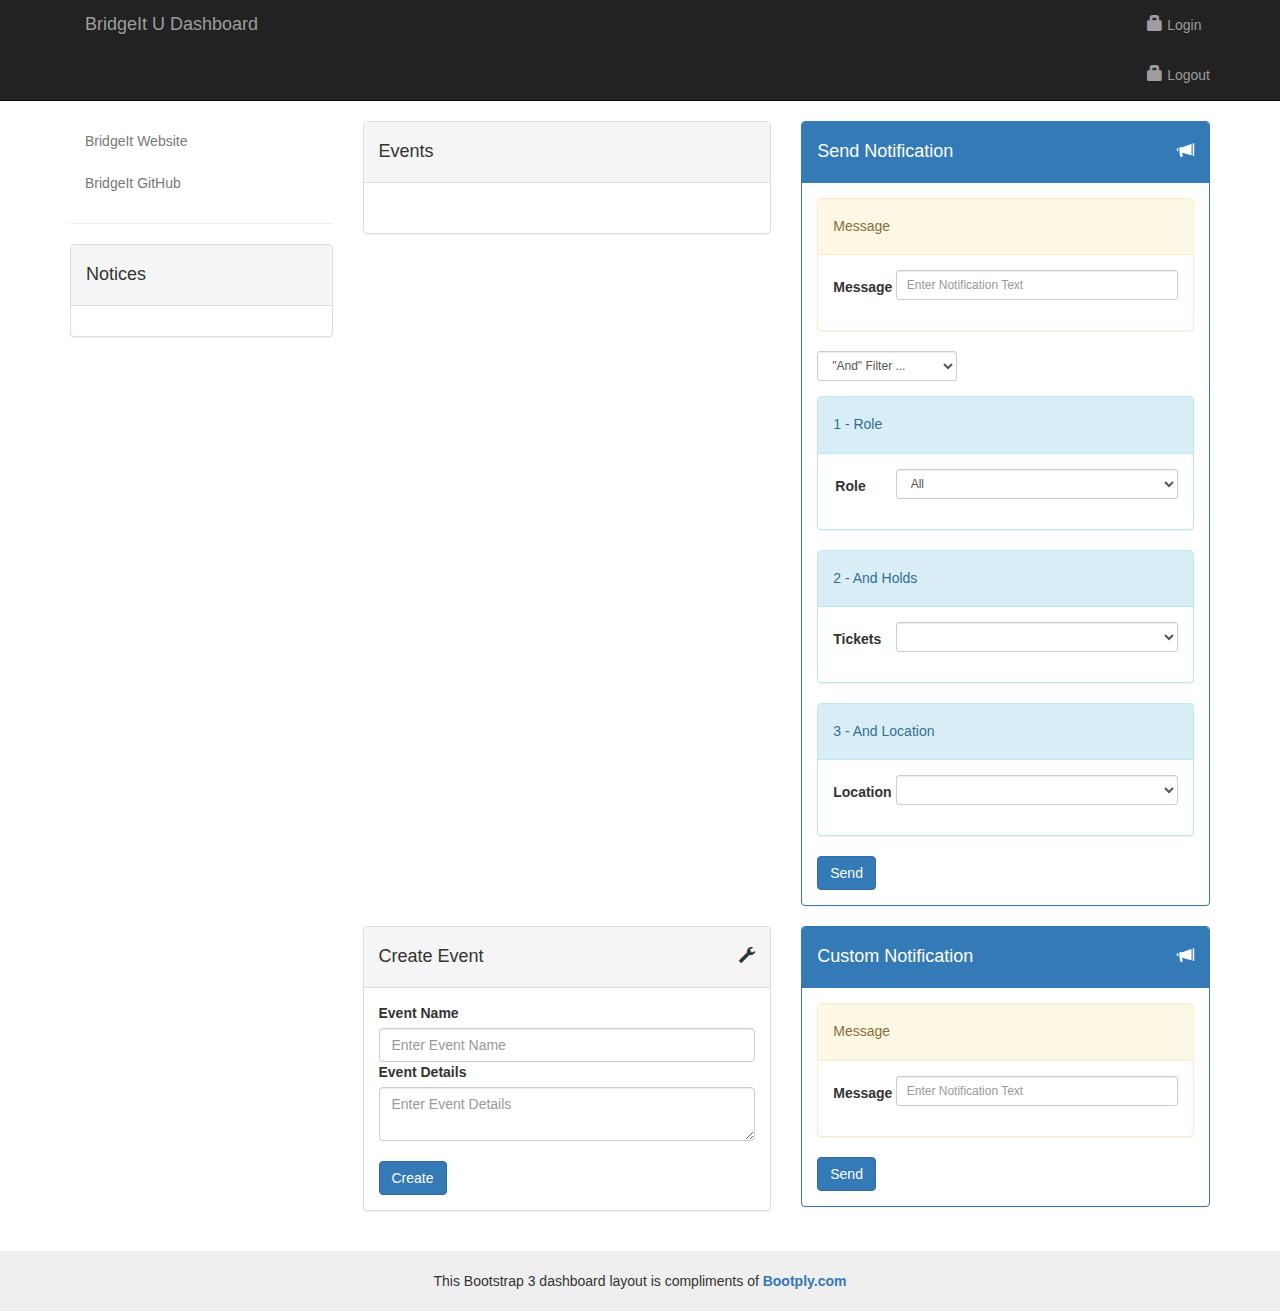
<file: admin.html>
<!DOCTYPE html>
<html>
<head>
    <meta charset="utf-8" />
    <title>BridgeIt U</title>
    <meta name="generator" content="Bootply" />
    <meta name="viewport" content="width=device-width, initial-scale=1, maximum-scale=1" />
    <link rel="icon" type="image/png" href="favicon.png"/>
    <link href="//netdna.bootstrapcdn.com/bootstrap/3.0.3/css/bootstrap.min.css" rel="stylesheet">
    <link rel="stylesheet" href="css/bridgeit-u.css" type="text/css" />

    <!--[if lt IE 9]>
      <script src="//html5shim.googlecode.com/svn/trunk/html5.js"></script>
    <![endif]-->

    <script src="javascript/es6-promise.js"></script>
    <script>
        if( !("Promise" in window)){
            window.Promise = ES6Promise.Promise;
        }
    </script>

    <!-- bridgeit.js UNSTABLE VERSION -->
    <script src="http://bridgeit.github.io/bridgeit.js/src/bridgeit.js"></script>
    
    <!-- bridgeit.js STABLE VERSION
    <script src="http://api.bridgeit.mobi/bridgeit/bridgeit.js"></script -->
    
    <script src="http://bridgeit.github.io/bridgeit.io.js/lib/bridgeit.io.js"></script>

    <script src="javascript/bridgeit-u.js"></script>
    <script src="javascript/bridgeit-u-admin.js"></script>

    <!-- CSS code from Bootply.com editor -->

    <style type="text/css">
        .navbar-static-top {
            margin-bottom:20px;
        }

        i {
            font-size:16px;
        }

        .nav > li > a {
            color:#787878;
        }

        footer {
            margin-top:20px;
            padding-top:20px;
            padding-bottom:20px;
            background-color:#efefef;
        }

        /* count indicator near icons */
        .nav>li .count {
            position: absolute;
            bottom: 12px;
            right: 6px;
            font-size: 10px;
            font-weight: normal;
            background: rgba(51,200,51,0.55);
            color: rgba(255,255,255,0.9);
            line-height: 1em;
            padding: 2px 4px;
            -webkit-border-radius: 10px;
            -moz-border-radius: 10px;
            -ms-border-radius: 10px;
            -o-border-radius: 10px;
            border-radius: 10px;
        }

        /* indent 2nd level */
        .list-unstyled li > ul > li {
            margin-left:10px;
            padding:8px;
        }

        /* style for modal login */
        .modal-footer {   border-top: 0px; }
    </style>

</head>

<!-- HTML code from Bootply.com editor -->
<body  >

<!-- Header -->
<div id="top-nav" class="navbar navbar-inverse navbar-static-top">
    <div class="container">
        <div class="navbar-header">
          <button type="button" class="navbar-toggle" data-toggle="collapse" data-target=".navbar-collapse">
              <span class="sr-only">Toggle navigation</span>
              <span class="icon-bar"></span>
              <span class="icon-bar"></span>
              <span class="icon-bar"></span>
          </button>
          <h4 class="navbar-text">BridgeIt U Dashboard</h4>
        </div>
        <div class="navbar-collapse collapse">
          <ul class="nav navbar-nav navbar-right">
            <li><span id="welcome" class="navbar-text"></span></li>
            <li>
                <a id="loginNavbar" data-toggle="modal" href="#loginModal"><i class="glyphicon glyphicon-lock"></i> Login</a>
                <a id="logoutNavbar"><i class="glyphicon glyphicon-lock"></i> Logout</a>
            </li>
          </ul>
        </div>
    </div><!-- /container -->
</div>
<!-- /Header -->

<!-- Main -->
<div class="container">
    <div class="row">
        <div class="col-md-3">
            <!-- Left column -->
            <ul class="nav nav-stacked">
                <li class="active"><a href="http://bridgeit.mobi/" title="BridgeIt Website" target="_blank">BridgeIt Website</a></li>
                <li><a href="http://github.com/bridgeit/" title="BridgeIt GitHub" target="_blank">BridgeIt GitHub</a></li>
            </ul>
            <hr>
            <div id="noticesPanel" class="panel panel-default">
                <div class="panel-heading"><h4>Notices</h4></div>
                <div id="alertDiv" class="panel-body"></div>
            </div>
        </div>
        <div class="col-md-9">
            <!-- column 2 -->
            <div class="row">
                <!-- center left-->
                <div class="col-md-6">
                    <!-- Event List -->
                    <div class="panel panel-default">
                        <div class="panel-heading"><h4>Events</h4></div>
                        <div class="panel-body">
                            <form>
                                <div id="evntLst" class="list-group">
                                </div>
                            </form>
                        </div><!--/panel-body-->
                    </div><!--/panel-->
                </div>
                <div class="col-md-6">
                    <!-- Notification -->
                    <div class="panel panel-primary">
                        <div class="panel-heading">
                            <div class="panel-title">
                            <i class="glyphicon glyphicon-bullhorn pull-right"></i>
                            <h4>Send Notification</h4>
                            </div>
                        </div>
                        <div class="panel-body">
                            <form id="evntNtfctnFrm" class="form-horizontal" role="form">
                                <div class="panel panel-warning panelReducedMargin">
                                    <div class="panel-heading panelHeadingReducedPadding"><h5 class="noPanelHeadingMargin">Message</h5></div>
                                    <div class="panel-body panelBodyReducedPadding">
                                        <div class="form-group formGroupReducedMargin">
                                            <label for="ntfctnText" class="col-sm-2 control-label">Message</label>
                                            <div class="col-sm-10">
                                                <input id="ntfctnText"
                                                       name="ntfctnText"
                                                       type="text"
                                                       class="form-control input-sm"
                                                       placeholder="Enter Notification Text">
                                            </div>
                                        </div>
                                    </div>
                                </div><!--panel-->
                                <div class="form-group formGroupReducedMargin">
                                    <label for="andOr" class="col-sm-0 control-label"></label>
                                    <div class="col-sm-5">
                                        <select id="andOr" name="andOr" class="form-control input-sm" onchange="adminView.changeAndOrLabels(this);">
                                            <option value="andFilter">"And" Filter ...</option>
                                            <option value="orFilter">"Or" Filter ...</option>
                                        </select>
                                    </div>
                                </div>
                                <div class="panel panel-info panelReducedMargin">
                                    <div class="panel-heading panelHeadingReducedPadding"><h5 class="noPanelHeadingMargin">1 - Role</h5></div>
                                    <div class="panel-body panelBodyReducedPadding">
                                        <div class="form-group formGroupReducedMargin">
                                            <label for="targetRole" class="col-sm-2 control-label">Role</label>
                                            <div class="col-sm-10">
                                                <select id="targetRole" name="targetRole" class="form-control input-sm">
                                                    <option value="!role">All</option>
                                                    <option value="u.student">Student</option>
                                                    <option value="!u.student">Not - Student</option>
                                                </select>
                                            </div>
                                        </div>
                                    </div>
                                </div><!--panel-->
                                <div class="panel panel-info panelReducedMargin">
                                    <div class="panel-heading panelHeadingReducedPadding"><h5 class="noPanelHeadingMargin">2 - <span id="holdsLabel">And</span>  Holds</h5></div>
                                    <div class="panel-body panelBodyReducedPadding">
                                        <div class="form-group formGroupReducedMargin">
                                            <label for="targetEvent" class="col-sm-2 control-label">Tickets</label>
                                            <div class="col-sm-10">
                                                <select id="targetEvent" name="targetEvent" class="form-control input-sm">
                                                    <option value="!event"></option>
                                                </select>
                                            </div>
                                        </div>
                                    </div>
                                </div><!--panel-->
                                <div class="panel panel-info panelReducedMargin">
                                    <div class="panel-heading panelHeadingReducedPadding"><h5 class="noPanelHeadingMargin">3 - <span id="locationLabel">And</span>  Location</h5></div>
                                    <div class="panel-body panelBodyReducedPadding">
                                        <div class="form-group formGroupReducedMargin">
                                            <label for="targetLctn" class="col-sm-2 control-label">Location</label>
                                            <div class="col-sm-10">
                                                <select id="targetLctn" name="targetLctn" class="form-control input-sm">
                                                    <option value="!location"></option>
                                                    <option value="Residence">Residence</option>
                                                    <option value="!Residence">Not - Residence</option>
                                                    <option value="Performing Arts Center">Performing Arts Center</option>
                                                    <option value="!Performing Arts Center">Not - Performing Arts Center</option>
                                                    <option value="Stadium">Stadium</option>
                                                    <option value="!Stadium">Not - Stadium</option>
                                                    <option value="Off Campus">Off Campus</option>
                                                    <option value="!Off Campus">On Campus</option>
                                                </select>
                                            </div>
                                        </div>
                                    </div>
                                </div><!--panel-->
                                <button type="submit" class="btn btn-primary">
                                  Send
                                </button>
                            </form>
                        </div>
                    </div>
                </div><!--/col-span-6-->
            </div>
            <div class="row">
                <div class="col-md-6">
                    <div class="panel panel-default">
                        <!-- Create Event -->
                        <div class="panel-heading">
                            <div class="panel-title">
                            <i class="glyphicon glyphicon-wrench pull-right"></i>
                            <h4>Create Event</h4>
                            </div>
                        </div>
                        <div class="panel-body">
                            <form id="crtEvntFrm" class="form form-vertical">
                                <div class="control-group">
                                  <label for="crtname">Event Name</label>
                                  <div class="controls">
                                   <input id="crtname" name="crtname"
                                          type="text"
                                          class="form-control"
                                          placeholder="Enter Event Name">
                                  </div>
                                </div>
                                <div class="control-group">
                                  <label for="crtdetails">Event Details</label>
                                  <div class="controls">
                                    <textarea id="crtdetails" name="crtdetails"
                                              class="form-control"
                                              placeholder="Enter Event Details"></textarea>
                                  </div>
                                </div>
                                <div class="control-group">
                                    <label></label>
                                    <div class="controls">
                                    <button type="submit" class="btn btn-primary">
                                      Create
                                    </button>
                                    </div>
                                </div>
                            </form>
                        </div>
                    </div>
                </div><!--/col-span-6-->
                <div class="col-md-6">
                    <!-- Custom Notification -->
                    <div class="panel panel-primary">
                        <div class="panel-heading">
                            <div class="panel-title">
                            <i class="glyphicon glyphicon-bullhorn pull-right"></i>
                            <h4>Custom Notification</h4>
                            </div>
                        </div>
                        <div class="panel-body">
                            <form id="cstmNtfctnFrm" class="form-horizontal" role="form">
                                <div class="panel panel-warning panelReducedMargin">
                                    <div class="panel-heading panelHeadingReducedPadding"><h5 class="noPanelHeadingMargin">Message</h5></div>
                                    <div class="panel-body panelBodyReducedPadding">
                                        <div class="form-group formGroupReducedMargin">
                                            <label for="ntfctnText" class="col-sm-2 control-label">Message</label>
                                            <div class="col-sm-10">
                                                <input id="cstmNtfctnText"
                                                       name="cstmNtfctnText"
                                                       type="text"
                                                       class="form-control input-sm"
                                                       placeholder="Enter Notification Text">
                                            </div>
                                        </div>
                                    </div>
                                </div><!--panel-->
                                <button type="submit" class="btn btn-primary">
                                  Send
                                </button>
                            </form>
                        </div>
                    </div>
                </div><!--/col-span-6-->
            </div><!--/row-->
        </div><!--/col-span-9-->
    </div><!--/row-->
</div>
<!-- /Main -->

<footer class="text-center">This Bootstrap 3 dashboard layout is compliments of <a href="http://www.bootply.com/85850"><strong>Bootply.com</strong></a></footer>

<div class="modal" id="evntNtfctnModal" role="dialog" aria-hidden="true" aria-labelledby="notifyModalLabel">
    <div class="modal-dialog">
        <div class="modal-content">
          <div class="modal-header">
            <button type="button" class="close" data-dismiss="modal" aria-hidden="true" onclick="view.resetForm('oldEvntNtfctnFrm');">×</button>
            <h4 id="notifyModalLabel" class="modal-title">Event Notification</h4>
          </div>
          <div class="modal-body">
              <form id="oldEvntNtfctnFrm" class="form form-vertical">
                  <div class="control-group">
                      <label for="oldNtfctnText" id="ntfctnTextLabel"></label>
                      <div class="controls">
                         <input id="oldNtfctnText" name="oldNtfctnText"
                                type="text"
                                class="form-control"
                                placeholder="Enter Notification Text">
                      </div>
                  </div>
                  <div class="control-group">
                      <label for="ntfctnSlct">
                          Group
                      </label>
                      <div class="controls">
                          <select id="ntfctnSlct" name="ntfctnSlct" class="form-control">
                              <option value="1">All</option>
                              <option value="2">All Students</option>
                              <option value="3">No ticket, on campus</option>
                              <option value="4">Ticket holders</option>
                              <option value="5">Residence</option>
                              <option value="6">Performing Arts Center</option>
                              <option value="7">Stadium</option>
                              <option value="8">On-Campus</option>
                              <option value="9">Off-Campus</option>
                          </select>
                      </div>
                  </div>
                  <div class="control-group">
                      <label></label>
                      <div class="controls">
                          <button type="submit" class="btn btn-primary">
                            Send
                          </button>
                      </div>
                  </div>
              </form>
          </div>
        </div><!-- /.modal-content -->
    </div><!-- /.modal-dalog -->
</div><!-- /.modal -->

<div class="modal" id="editModal" role="dialog" aria-hidden="true" aria-labelledby="editModalLabel">
    <div class="modal-dialog">
        <div class="modal-content">
          <div class="modal-header">
            <button type="button" class="close" data-dismiss="modal" aria-hidden="true" onclick="view.resetFormCSS(document.getElementById('edtEvntFrm'));">×</button>
            <h4 id="editModalLabel" class="modal-title">Edit Event</h4>
          </div>
          <div class="modal-body">
              <form id="edtEvntFrm" class="form form-vertical">

                <div class="control-group">
                  <label for="edtName">Event Name</label>
                  <div class="controls">
                   <input id="edtName" name="edtName"
                          type="text"
                          class="form-control">
                  </div>
                </div>

                <div class="control-group">
                  <label for="edtDetails">Event Details</label>
                  <div class="controls">
                    <textarea id="edtDetails" name="edtDetails"
                              class="form-control"></textarea>
                  </div>
                </div>

                <div class="control-group">
                    <label></label>
                    <div class="controls">
                    <button type="submit" class="btn btn-primary">
                      Edit
                    </button>
                    </div>
                </div>

              </form>
          </div>
        </div><!-- /.modal-content -->
    </div><!-- /.modal-dalog -->
</div><!-- /.modal -->

<!--login modal-->
<div id="loginModal" class="modal" tabindex="-1" role="dialog" aria-hidden="true" aria-labelledby="loginModalLabel"
     data-backdrop="static">
    <div class="modal-dialog">
        <div class="modal-content">
            <div class="modal-header">
              <button id="loginCloseBttn" type="button" class="close" data-dismiss="modal" aria-hidden="true" onclick="view.resetLoginBody();">×</button>
              <h1 id="loginModalLabel" class="text-center">Login</h1>
            </div>
            <div class="modal-body">
              <form id="loginModalForm" class="form col-md-12 center-block">
                <div class="form-group">
                  <label class="sr-only" for="userName">Username</label>
                  <input id="userName" name="userName" type="text" class="form-control input-lg" placeholder="Username">
                </div>
                <div class="form-group">
                  <label class="sr-only" for="passWord">Password</label>
                  <input type="password" id="passWord" name="passWord" class="form-control input-lg" placeholder="Password">
                </div>
                <div class="form-group">
                <button class="btn btn-primary btn-lg btn-block" type="submit">Sign In</button>
                  <!--<span class="pull-right"><a href="#">Register</a></span><span><a href="#">Need help?</a></span>-->
                </div>
                <div id="alertLoginDiv"></div>
              </form>
            </div>
            <div class="modal-footer">
                <div class="col-md-12">
                    <button id="loginCancelBttn" class="btn" data-dismiss="modal" aria-hidden="true" onclick="view.resetLoginBody();">Cancel</button>
                </div>
            </div>
        </div>
    </div>
</div>

<script src="http://code.jquery.com/jquery-1.9.1.min.js"></script>
<script type='text/javascript' src="//netdna.bootstrapcdn.com/bootstrap/3.0.3/js/bootstrap.min.js"></script>

<script type='text/javascript'>

    $(document).ready(adminController.initAdminPage);

</script>
</body>
</html>
</file>
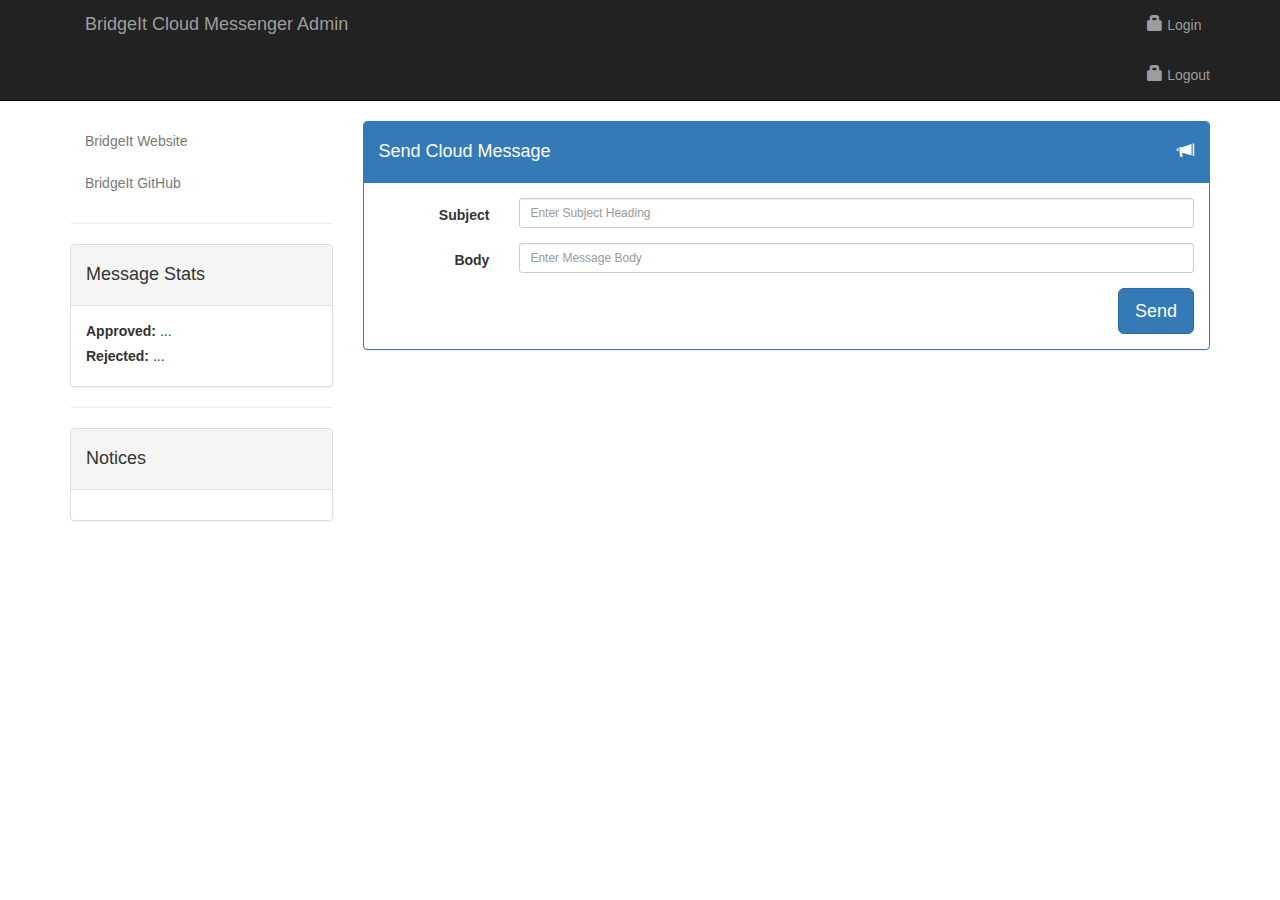
<file: cloud-messenger-admin.html>
<!DOCTYPE html>
<html>
<head>
	<meta charset="utf-8" />
	<title>BridgeIt Cloud Messenger Admin</title>
	<meta name="generator" content="Bootply" />
	<meta name="viewport" content="width=device-width, initial-scale=1, maximum-scale=1" />
	<link rel="icon" type="image/png" href="favicon.png"/>
	<link href="//netdna.bootstrapcdn.com/bootstrap/3.0.3/css/bootstrap.min.css" rel="stylesheet">
	<link rel="stylesheet" href="css/bridgeit-u.css" type="text/css" />

	<!--[if lt IE 9]>
	  <script src="//html5shim.googlecode.com/svn/trunk/html5.js"></script>
	<![endif]-->

	<script src="javascript/es6-promise.js"></script>
	<script>
        if( !("Promise" in window)){
            window.Promise = ES6Promise.Promise;
        }
    </script>

	<!-- bridgeit.js UNSTABLE VERSION -->
	<script src="http://bridgeit.github.io/bridgeit.js/src/bridgeit.js"></script>
	<!-- bridgeit.js STABLE VERSION
	<script src="http://api.bridgeit.mobi/bridgeit/bridgeit.js"></script -->

	<script src="http://bridgeit.github.io/bridgeit.io.js/lib/bridgeit.io.js"></script>

	<script src="javascript/bridgeit-messenger.js"></script>
	<script src="javascript/bridgeit-messenger-admin.js"></script>

	<!-- CSS code from Bootply.com editor -->

	<style type="text/css">
		.navbar-static-top {
			margin-bottom:20px;
		}

		i {
			font-size:16px;
		}

		.nav > li > a {
			color:#787878;
		}

		footer {
			margin-top:20px;
			padding-top:20px;
			padding-bottom:20px;
			background-color:#efefef;
		}

		/* count indicator near icons */
		.nav>li .count {
			position: absolute;
			bottom: 12px;
			right: 6px;
			font-size: 10px;
			font-weight: normal;
			background: rgba(51,200,51,0.55);
			color: rgba(255,255,255,0.9);
			line-height: 1em;
			padding: 2px 4px;
			-webkit-border-radius: 10px;
			-moz-border-radius: 10px;
			-ms-border-radius: 10px;
			-o-border-radius: 10px;
			border-radius: 10px;
		}

		/* indent 2nd level */
		.list-unstyled li > ul > li {
			margin-left:10px;
			padding:8px;
		}

		/* style for modal login */
		.modal-footer {   border-top: 0px; }
	</style>

</head>

<body>

<!-- Header -->
<div id="top-nav" class="navbar navbar-inverse navbar-static-top">
	<div class="container">
		<div class="navbar-header">
		  <button type="button" class="navbar-toggle" data-toggle="collapse" data-target=".navbar-collapse">
			  <span class="sr-only">Toggle navigation</span>
			  <span class="icon-bar"></span>
			  <span class="icon-bar"></span>
			  <span class="icon-bar"></span>
		  </button>
		  <h4 class="navbar-text">BridgeIt Cloud Messenger Admin</h4>
		</div>
		<div class="navbar-collapse collapse">
		  <ul class="nav navbar-nav navbar-right">
			<li><span id="welcome" class="navbar-text"></span></li>
			<li>
				<a id="loginNavbar" data-toggle="modal" href="#loginModal"><i class="glyphicon glyphicon-lock"></i> Login</a>
				<a id="logoutNavbar"><i class="glyphicon glyphicon-lock"></i> Logout</a>
			</li>
		  </ul>
		</div>
	</div><!-- /container -->
</div>
<!-- /Header -->

<!-- Main -->
<div class="container">
	<div class="row">
		<div class="col-md-3">
			<!-- Left column -->
			<ul class="nav nav-stacked">
				<li class="active"><a href="http://bridgeit.mobi/" title="BridgeIt Website" target="_blank">BridgeIt Website</a></li>
				<li><a href="http://github.com/bridgeit/" title="BridgeIt GitHub" target="_blank">BridgeIt GitHub</a></li>
			</ul>
			<hr/>
			<div id="messageStatsPanel" class="panel panel-default">
				<div class="panel-heading">
					<h4>Message Stats</h4>
				</div>
				<div class="panel-body">
					<div>
						<label>Approved:</label>
						<span id="acceptedCount">...</span>
					</div>
					<div>
						<label>Rejected:</label>
						<span id="rejectedCount">...</span>
					</div>
				</div>
			</div>
			<hr/>
			<div id="noticesPanel" class="panel panel-default">
                <div class="panel-heading"><h4>Notices</h4></div>
                <div id="alertDiv" class="panel-body"></div>
            </div>
			
		</div>
		<div class="col-md-9">
			<!-- Notification -->
			<div class="panel panel-primary">
				<div class="panel-heading">
					<div class="panel-title">
						<i class="glyphicon glyphicon-bullhorn pull-right"></i>
						<h4>Send Cloud Message</h4>
					</div>
				</div>
				<div class="panel-body">
					<form id="sendMessageFrm" class="form-horizontal" role="form">
						<div class="form-group formGroupReducedMargin">
							<label for="messageSubject" class="col-sm-2 control-label">Subject</label>
							<div class="col-sm-10">
								<input id="messageSubject"
									   name="messageSubject"
									   type="text"
									   class="form-control input-sm"
									   placeholder="Enter Subject Heading">
							</div>
						</div>
						<div class="form-group formGroupReducedMargin">
							<label for="messageBody" class="col-sm-2 control-label">Body</label>
							<div class="col-sm-10">
								<input id="messageBody"
									   name="messageBody"
									   type="text"
									   class="form-control input-sm"
									   placeholder="Enter Message Body">
							</div>
						</div>
						
						<button type="submit" class="btn btn-primary btn-lg pull-right">
						  Send
						</button>
					</form>
				</div>
			</div>
			
		</div>
	</div>
</div>

<!--login modal-->
<div id="loginModal" class="modal" tabindex="-1" role="dialog" aria-hidden="true" aria-labelledby="loginModalLabel"
	 data-backdrop="static">
	<div class="modal-dialog">
		<div class="modal-content">
			<div class="modal-header">
			  <button id="loginCloseBttn" type="button" class="close" data-dismiss="modal" aria-hidden="true" onclick="view.resetLoginBody();">×</button>
			  <h1 id="loginModalLabel" class="text-center">Login</h1>
			</div>
			<div class="modal-body">
			  <form id="loginModalForm" class="form col-md-12 center-block">
				<div class="form-group">
				  <label class="sr-only" for="userName">Username</label>
				  <input id="userName" name="userName" type="text" class="form-control input-lg" placeholder="Username">
				</div>
				<div class="form-group">
				  <label class="sr-only" for="passWord">Password</label>
				  <input type="password" id="passWord" name="passWord" class="form-control input-lg" placeholder="Password">
				</div>
				<div class="form-group">
				<button class="btn btn-primary btn-lg btn-block" type="submit">Sign In</button>
				  <!--<span class="pull-right"><a href="#">Register</a></span><span><a href="#">Need help?</a></span>-->
				</div>
				<div id="alertLoginDiv"></div>
			  </form>
			</div>
			<div class="modal-footer">
				<div class="col-md-12">
					<button id="loginCancelBttn" class="btn" data-dismiss="modal" aria-hidden="true" onclick="view.resetLoginBody();">Cancel</button>
				</div>
			</div>
		</div>
	</div>
</div>

<script src="http://code.jquery.com/jquery-1.9.1.min.js"></script>
<script type='text/javascript' src="//netdna.bootstrapcdn.com/bootstrap/3.0.3/js/bootstrap.min.js"></script>

<script type='text/javascript'>

	$(document).ready(adminController.initMessengerAdminPage);

</script>
</body>
</html>
</file>
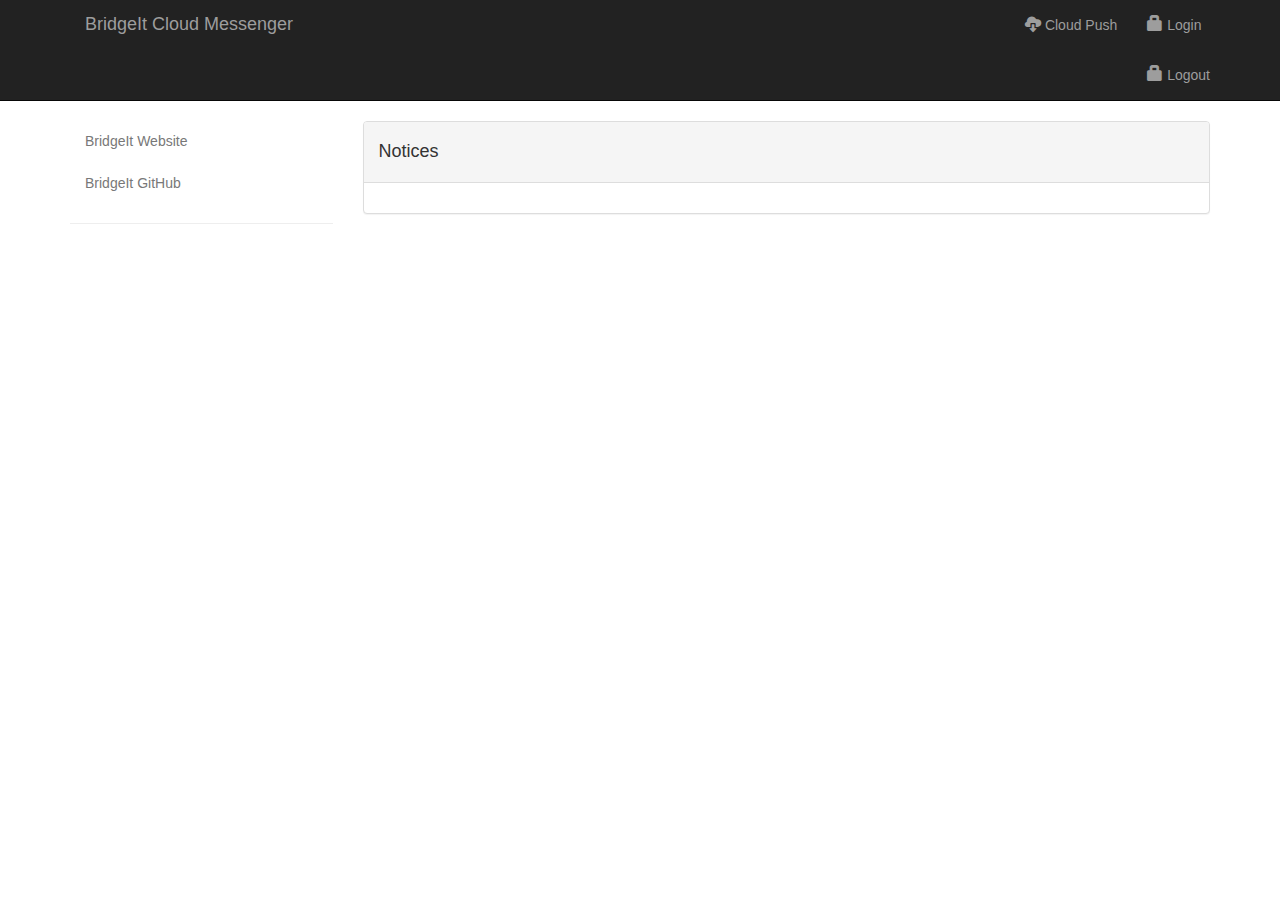
<file: cloud-messenger.html>
<!DOCTYPE html>
<html>
<head>
	<meta charset="utf-8" />
	<title>BridgeIt Cloud Messenger Admin</title>
	<meta name="viewport" content="width=device-width, initial-scale=1, maximum-scale=1" />
	<link rel="icon" type="image/png" href="favicon.png"/>
	<link href="//netdna.bootstrapcdn.com/bootstrap/3.0.3/css/bootstrap.min.css" rel="stylesheet">
	<link rel="stylesheet" href="css/bridgeit-u.css" type="text/css" />

	<!--[if lt IE 9]>
	  <script src="//html5shim.googlecode.com/svn/trunk/html5.js"></script>
	<![endif]-->

	<script src="javascript/es6-promise.js"></script>
	<script>
        if( !("Promise" in window)){
            window.Promise = ES6Promise.Promise;
        }
    </script>

	<!-- bridgeit.js UNSTABLE VERSION -->
	<script src="http://bridgeit.github.io/bridgeit.js/src/bridgeit.js"></script>
	<!-- bridgeit.js STABLE VERSION
	<script src="http://api.bridgeit.mobi/bridgeit/bridgeit.js"></script -->

	<script src="http://bridgeit.github.io/bridgeit.io.js/lib/bridgeit.io.js"></script>

	<script src="javascript/bridgeit-messenger.js"></script>
	<script src="javascript/bridgeit-messenger-user.js"></script>

	<style type="text/css">
		.navbar-static-top {
			margin-bottom:20px;
		}

		i {
			font-size:16px;
		}

		.nav > li > a {
			color:#787878;
		}

		footer {
			margin-top:20px;
			padding-top:20px;
			padding-bottom:20px;
			background-color:#efefef;
		}

		/* count indicator near icons */
		.nav>li .count {
			position: absolute;
			bottom: 12px;
			right: 6px;
			font-size: 10px;
			font-weight: normal;
			background: rgba(51,200,51,0.55);
			color: rgba(255,255,255,0.9);
			line-height: 1em;
			padding: 2px 4px;
			-webkit-border-radius: 10px;
			-moz-border-radius: 10px;
			-ms-border-radius: 10px;
			-o-border-radius: 10px;
			border-radius: 10px;
		}

		/* indent 2nd level */
		.list-unstyled li > ul > li {
			margin-left:10px;
			padding:8px;
		}

		/* style for modal login */
		.modal-footer {   border-top: 0px; }
		.btn-bar{
			text-align: center;
		}
		.btn-bar a{
			margin: 10px 20px;
		}
	</style>

</head>

<!-- HTML code from Bootply.com editor -->
<body  >

<!-- Header -->
<div id="top-nav" class="navbar navbar-inverse navbar-static-top">
	<div class="container">
		<div class="navbar-header">
		  <button type="button" class="navbar-toggle" data-toggle="collapse" data-target=".navbar-collapse">
			  <span class="sr-only">Toggle navigation</span>
			  <span class="icon-bar"></span>
			  <span class="icon-bar"></span>
			  <span class="icon-bar"></span>
		  </button>
		  <h4 class="navbar-text">BridgeIt Cloud Messenger</h4>
		</div>
		<div class="navbar-collapse collapse">
		  <ul class="nav navbar-nav navbar-right">
			<li><span id="welcome" class="navbar-text"></span></li>
			<li><a id="cloudPushBtn" onclick="bridgeit.register('_reg', 'homeModel.cloudPushRegisteredCallback');"><i class="glyphicon glyphicon-cloud-download"></i> Cloud Push</a></li>
			<li>
				<a id="loginNavbar" data-toggle="modal" href="#loginModal">
					<i class="glyphicon glyphicon-lock"></i> Login
				</a>
				<a id="logoutNavbar">
					<i class="glyphicon glyphicon-lock"></i> Logout
				</a>
			</li>
		  </ul>
		</div>
	</div><!-- /container -->
</div>
<!-- /Header -->

<!-- Main -->
<div class="container">
	<div class="row">
		<div class="col-md-3">
			<!-- Left column -->
			<ul class="nav nav-stacked">
				<li class="active"><a href="http://bridgeit.mobi/" title="BridgeIt Website" target="_blank">BridgeIt Website</a></li>
				<li><a href="http://github.com/bridgeit/" title="BridgeIt GitHub" target="_blank">BridgeIt GitHub</a></li>
			</ul>
			<hr>
			
		</div><!-- /col-3 -->
		<div class="col-md-9">
			<div id="noticesPanel" class="panel panel-default">
				<div class="panel-heading"><h4>Notices</h4></div>
				<div id="alertDiv" class="panel-body">
					

				</div>
			</div>
		</div><!--/col-span-9-->
	</div><!--/row-->
</div>
<!-- /Main -->

<div class="modal" id="noticeModal" role="dialog" aria-hidden="true" aria-labelledby="noticeModalLabel">
	<div class="modal-dialog">
		<div class="modal-content">
		  <div class="modal-header">
			<button type="button" class="close" data-dismiss="modal" aria-hidden="true">×</button>
			<h4 id="noticeModalLabel" class="modal-title">Notice</h4>
		  </div>
		  <div id="noticeDiv" class="modal-body"></div>
		</div><!-- /.modal-content -->
	</div><!-- /.modal-dalog -->
</div><!-- /.modal -->

<!--login modal-->
<div id="loginModal" class="modal" tabindex="-1" role="dialog" aria-hidden="true" aria-labelledby="loginModalLabel"
	 data-backdrop="static">
	<div class="modal-dialog">
		<div id="loginModalContent" class="modal-content">
			<div class="modal-header">
			  <button type="button" class="close" data-dismiss="modal" aria-hidden="true" onclick="view.resetLoginBody();">×</button>
			  <h1 id="loginModalLabel" class="text-center">Login</h1>
			</div>
			<div class="modal-body">
			  <form id="loginModalForm" class="form col-md-12 center-block">
				<div class="form-group">
				  <label class="sr-only" for="userName">Username</label>
				  <input id="userName" name="userName" type="text" class="form-control input-lg" placeholder="Username">
				</div>
				<div class="form-group">
				  <label class="sr-only" for="passWord">Password</label>
				  <input type="password" id="passWord" name="passWord" class="form-control input-lg" placeholder="Password">
				</div>
				<div class="form-group">
				  <button class="btn btn-primary btn-lg btn-block" type="submit">Sign In</button>
				  <span><a id="register">Register</a></span><!--<span><a href="#">Need help?</a></span>-->
				</div>
				<div id="alertLoginDiv"></div>
			  </form>
			</div>
			<div class="modal-footer">
			  <div class="col-md-12">
			  <button class="btn" data-dismiss="modal" aria-hidden="true" onclick="view.resetLoginBody();">Cancel</button>
			</div>
			</div>
		</div>
		<div id="registerModalContent" class="modal-content">
			<div class="modal-header">
			  <button type="button" class="close" data-dismiss="modal" aria-hidden="true" onclick="homeView.closeRegisterModal();">×</button>
			  <h1 class="text-center">Register</h1>
			</div>
			<div class="modal-body">
			  <form id="registerModalForm" class="form col-md-12 center-block">
				<div class="form-group">
				  <label class="sr-only" for="regUserName">Username</label>
				  <input id="regUserName" name="regUserName" type="text" class="form-control input-lg" placeholder="Username">
				</div>
				<div class="form-group">
				  <label class="sr-only" for="regPassWord">Password</label>
				  <input type="password" id="regPassWord" name="regPassWord" class="form-control input-lg" placeholder="Password">
				  <label class="sr-only" for="confirmPassWord">Confirm Password</label>
				  <input type="password" id="confirmPassWord" name="confirmPassWord" class="form-control input-lg" placeholder="Confirm Password">
				</div>
				<div class="form-group">
				  <button class="btn btn-primary btn-lg btn-block" type="submit">Register</button>
				  <!--<span><a href="#">Need help?</a></span>-->
				</div>
				<div id="alertRegisterDiv"></div>
			  </form>
			</div>
			<div class="modal-footer">
			  <div class="col-md-12">
			  <button class="btn" data-dismiss="modal" aria-hidden="true" onclick="homeView.closeRegisterModal();">Cancel</button>
			</div>
			</div>
		</div>
	</div>
</div>

<!-- message modal-->
<div id="messageModal" class="modal" tabindex="-1" role="dialog" aria-hidden="true" aria-labelledby="messageModalLabel"
	 data-backdrop="static">
	<div class="modal-dialog modal-sm">
		<div id="messageModalContent" class="modal-content">
			<div class="modal-header">
			  <button type="button" class="close" data-dismiss="modal" aria-hidden="true" onclick="$('#messageModal').hide();">×</button>
			  <h1 id="messageModalLabel" class="text-center">New Cloud Message</h1>
			</div>
			<div class="modal-body">
			  <form id="messageModalForm" class="form col-md-12 center-block">
			  	<div>
			  		<label>Subject</label>
			  		<span id="messageSubject"></span>
			  	</div>
			  	<div>
			  		<label>Body</label>
			  		<span id="messageBody"></span>
			  	</div>
			  	<div>
			  		<label>Updated</label>
			  		<span id="messageUpdated"></span>
			  	</div>
				<div class="btn-bar">
				  <a onclick="homeController.acceptMessage();">
				  	<img src="./res/drawable-xxhdpi/approved.png"/>
				  </a>
				  <a onclick="homeController.rejectMessage();">
				  	<img src="./res/drawable-xxhdpi/rejected.png"/>
				  </a>
				</div>
				<div id="alertLoginDiv"></div>
			  </form>
			</div>
			<div class="modal-footer">
			  <div class="col-md-12">
			  <button class="btn" data-dismiss="modal" aria-hidden="true" onclick="$('#messageModal').hide();">Cancel</button>
			</div>
			</div>
		</div>
	</div>
</div>

<script src="http://code.jquery.com/jquery-1.9.1.min.js"></script>
<script type='text/javascript' src="//netdna.bootstrapcdn.com/bootstrap/3.0.3/js/bootstrap.min.js"></script>

<script type='text/javascript'>

	$(document).ready(homeController.initHomePage);

</script>
</body>
</html>
</file>
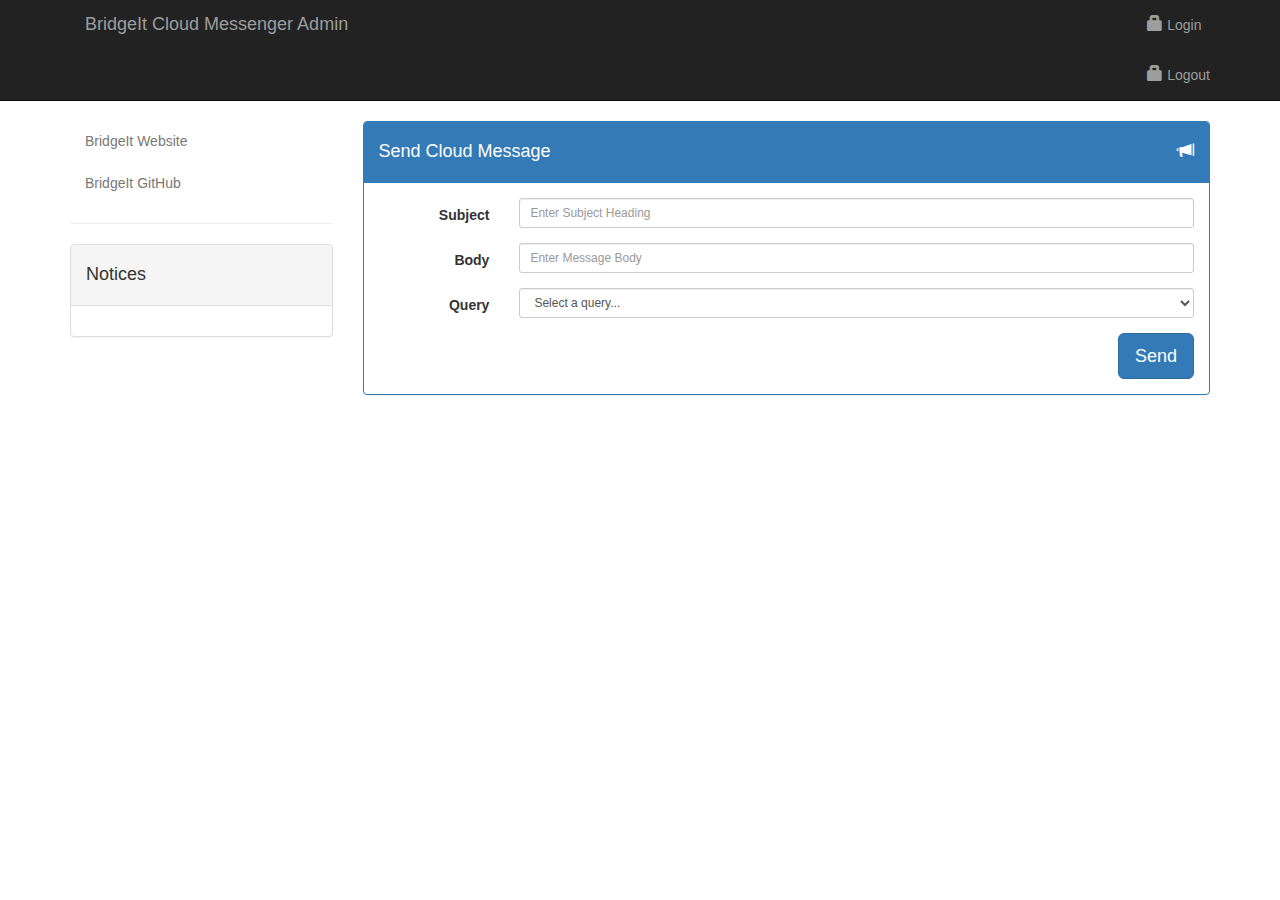
<file: cloud-query-messenger-admin.html>
<!DOCTYPE html>
<html>
<head>
	<meta charset="utf-8" />
	<title>BridgeIt Cloud Messenger Admin</title>
	<meta name="generator" content="Bootply" />
	<meta name="viewport" content="width=device-width, initial-scale=1, maximum-scale=1" />
	<link rel="icon" type="image/png" href="favicon.png"/>
	<link href="//netdna.bootstrapcdn.com/bootstrap/3.0.3/css/bootstrap.min.css" rel="stylesheet">
	<link rel="stylesheet" href="css/bridgeit-u.css" type="text/css" />

	<!--[if lt IE 9]>
	  <script src="//html5shim.googlecode.com/svn/trunk/html5.js"></script>
	<![endif]-->

	<script src="javascript/es6-promise.js"></script>
	<script>
        if( !("Promise" in window)){
            window.Promise = ES6Promise.Promise;
        }
    </script>

	<!-- bridgeit.js UNSTABLE VERSION -->
	<script src="http://bridgeit.github.io/bridgeit.js/src/bridgeit.js"></script>
	<!-- bridgeit.js STABLE VERSION
	<script src="http://api.bridgeit.mobi/bridgeit/bridgeit.js"></script -->

	<script src="http://bridgeit.github.io/bridgeit.io.js/lib/bridgeit.io.js"></script>

	<script src="javascript/bridgeit-messenger.js"></script>
	<script src="javascript/bridgeit-messenger-admin.js"></script>
    <script src="javascript/bridgeit-query-messenger-admin.js"></script>

	<!-- CSS code from Bootply.com editor -->

	<style type="text/css">
		.navbar-static-top {
			margin-bottom:20px;
		}

		i {
			font-size:16px;
		}

		.nav > li > a {
			color:#787878;
		}

		footer {
			margin-top:20px;
			padding-top:20px;
			padding-bottom:20px;
			background-color:#efefef;
		}

		/* count indicator near icons */
		.nav>li .count {
			position: absolute;
			bottom: 12px;
			right: 6px;
			font-size: 10px;
			font-weight: normal;
			background: rgba(51,200,51,0.55);
			color: rgba(255,255,255,0.9);
			line-height: 1em;
			padding: 2px 4px;
			-webkit-border-radius: 10px;
			-moz-border-radius: 10px;
			-ms-border-radius: 10px;
			-o-border-radius: 10px;
			border-radius: 10px;
		}

		/* indent 2nd level */
		.list-unstyled li > ul > li {
			margin-left:10px;
			padding:8px;
		}

		/* style for modal login */
		.modal-footer {   border-top: 0px; }
	</style>

</head>

<body>

<!-- Header -->
<div id="top-nav" class="navbar navbar-inverse navbar-static-top">
	<div class="container">
		<div class="navbar-header">
		  <button type="button" class="navbar-toggle" data-toggle="collapse" data-target=".navbar-collapse">
			  <span class="sr-only">Toggle navigation</span>
			  <span class="icon-bar"></span>
			  <span class="icon-bar"></span>
			  <span class="icon-bar"></span>
		  </button>
		  <h4 class="navbar-text">BridgeIt Cloud Messenger Admin</h4>
		</div>
		<div class="navbar-collapse collapse">
		  <ul class="nav navbar-nav navbar-right">
			<li><span id="welcome" class="navbar-text"></span></li>
			<li>
				<a id="loginNavbar" data-toggle="modal" href="#loginModal"><i class="glyphicon glyphicon-lock"></i> Login</a>
				<a id="logoutNavbar"><i class="glyphicon glyphicon-lock"></i> Logout</a>
			</li>
		  </ul>
		</div>
	</div><!-- /container -->
</div>
<!-- /Header -->

<!-- Main -->
<div class="container">
	<div class="row">
		<div class="col-md-3">
			<!-- Left column -->
			<ul class="nav nav-stacked">
				<li class="active"><a href="http://bridgeit.mobi/" title="BridgeIt Website" target="_blank">BridgeIt Website</a></li>
				<li><a href="http://github.com/bridgeit/" title="BridgeIt GitHub" target="_blank">BridgeIt GitHub</a></li>
			</ul>
			<hr/>
			<div id="noticesPanel" class="panel panel-default">
                <div class="panel-heading"><h4>Notices</h4></div>
                <div id="alertDiv" class="panel-body"></div>
            </div>
			
		</div>
		<div class="col-md-9">
			<!-- Notification -->
			<div class="panel panel-primary">
				<div class="panel-heading">
					<div class="panel-title">
						<i class="glyphicon glyphicon-bullhorn pull-right"></i>
						<h4>Send Cloud Message</h4>
					</div>
				</div>
				<div class="panel-body">
					<form id="sendMessageFrm" class="form-horizontal" role="form">
						<div class="form-group formGroupReducedMargin">
							<label for="messageSubject" class="col-sm-2 control-label">Subject</label>
							<div class="col-sm-10">
								<input id="messageSubject"
									   name="messageSubject"
									   type="text"
									   class="form-control input-sm"
									   placeholder="Enter Subject Heading">
							</div>
						</div>
						<div class="form-group formGroupReducedMargin">
							<label for="messageBody" class="col-sm-2 control-label">Body</label>
							<div class="col-sm-10">
								<input id="messageBody"
									   name="messageBody"
									   type="text"
									   class="form-control input-sm"
									   placeholder="Enter Message Body">
							</div>
						</div>
                        <div class="form-group formGroupReducedMargin">
                            <label for="messageQuery" class="col-sm-2 control-label">Query</label>
                            <div class="col-sm-10">
                                <select id="messageQuery"
                                        class="form-control input-sm">
                                        <option value=null label="Select a query..."></option>
                                </select>
                            </div>
                        </div>
						
						<button type="submit" class="btn btn-primary btn-lg pull-right">
						  Send
						</button>
					</form>
				</div>
			</div>
			
		</div>
	</div>
</div>

<!--login modal-->
<div id="loginModal" class="modal" tabindex="-1" role="dialog" aria-hidden="true" aria-labelledby="loginModalLabel"
	 data-backdrop="static">
	<div class="modal-dialog">
		<div class="modal-content">
			<div class="modal-header">
			  <button id="loginCloseBttn" type="button" class="close" data-dismiss="modal" aria-hidden="true" onclick="view.resetLoginBody();">×</button>
			  <h1 id="loginModalLabel" class="text-center">Login</h1>
			</div>
			<div class="modal-body">
			  <form id="loginModalForm" class="form col-md-12 center-block">
				<div class="form-group">
				  <label class="sr-only" for="userName">Username</label>
				  <input id="userName" name="userName" type="text" class="form-control input-lg" placeholder="Username">
				</div>
				<div class="form-group">
				  <label class="sr-only" for="passWord">Password</label>
				  <input type="password" id="passWord" name="passWord" class="form-control input-lg" placeholder="Password">
				</div>
				<div class="form-group">
				<button class="btn btn-primary btn-lg btn-block" type="submit">Sign In</button>
				  <!--<span class="pull-right"><a href="#">Register</a></span><span><a href="#">Need help?</a></span>-->
				</div>
				<div id="alertLoginDiv"></div>
			  </form>
			</div>
			<div class="modal-footer">
				<div class="col-md-12">
					<button id="loginCancelBttn" class="btn" data-dismiss="modal" aria-hidden="true" onclick="view.resetLoginBody();">Cancel</button>
				</div>
			</div>
		</div>
	</div>
</div>

<script src="http://code.jquery.com/jquery-1.9.1.min.js"></script>
<script type='text/javascript' src="//netdna.bootstrapcdn.com/bootstrap/3.0.3/js/bootstrap.min.js"></script>

<script type='text/javascript'>

	$(document).ready(adminController.initMessengerAdminPage);

</script>
</body>
</html>
</file>
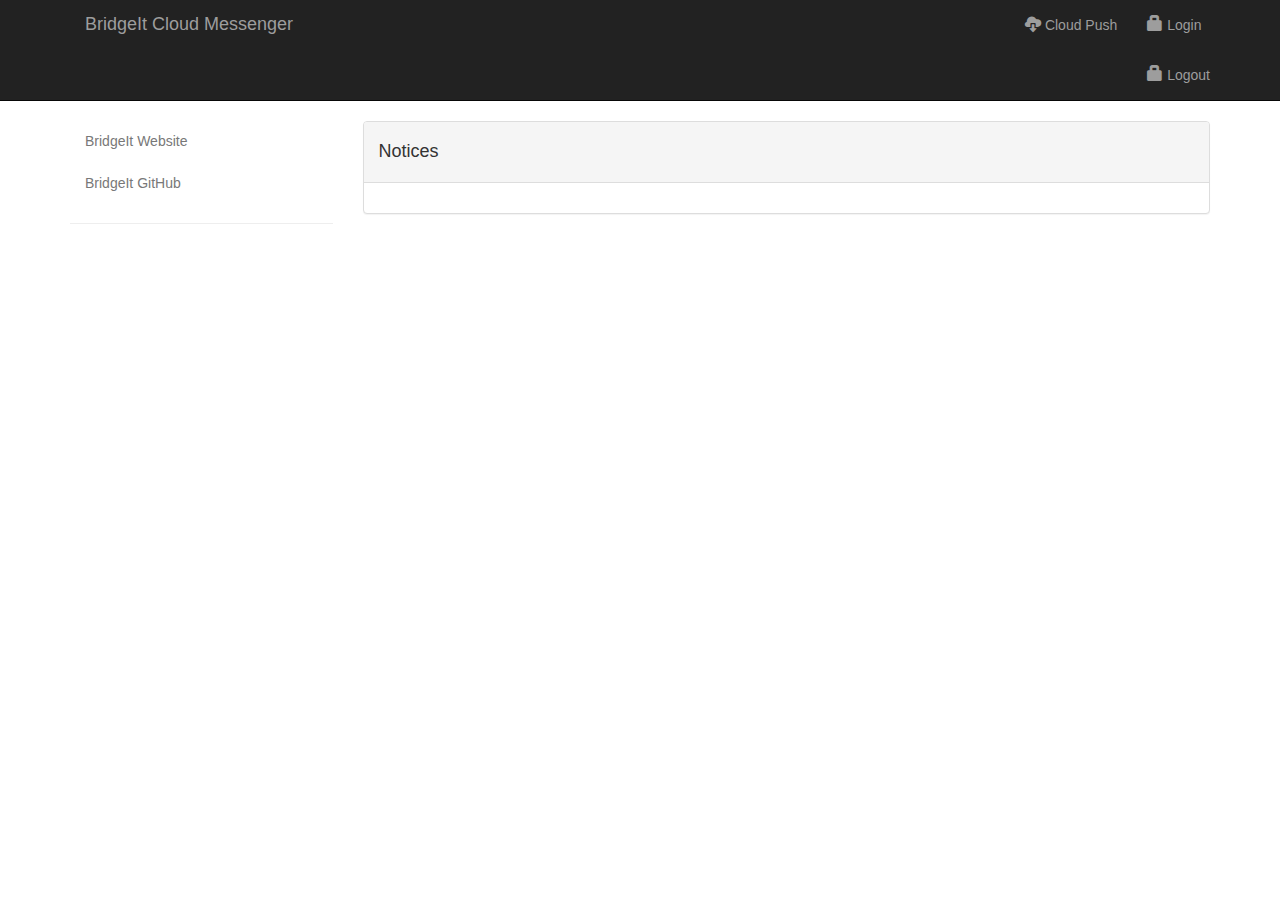
<file: cloud-query-messenger.html>
<!DOCTYPE html>
<html>
<head>
	<meta charset="utf-8" />
	<title>BridgeIt Cloud Messenger Admin</title>
	<meta name="viewport" content="width=device-width, initial-scale=1, maximum-scale=1" />
	<link rel="icon" type="image/png" href="favicon.png"/>
	<link href="//netdna.bootstrapcdn.com/bootstrap/3.0.3/css/bootstrap.min.css" rel="stylesheet">
	<link rel="stylesheet" href="css/bridgeit-u.css" type="text/css" />

	<!--[if lt IE 9]>
	  <script src="//html5shim.googlecode.com/svn/trunk/html5.js"></script>
	<![endif]-->

	<script src="javascript/es6-promise.js"></script>
	<script>
        if( !("Promise" in window)){
            window.Promise = ES6Promise.Promise;
        }
    </script>

	<!-- bridgeit.js UNSTABLE VERSION -->
	<script src="http://bridgeit.github.io/bridgeit.js/src/bridgeit.js"></script>
	<!-- bridgeit.js STABLE VERSION
	<script src="http://api.bridgeit.mobi/bridgeit/bridgeit.js"></script -->

	<script src="http://bridgeit.github.io/bridgeit.io.js/lib/bridgeit.io.js"></script>

	<script src="javascript/bridgeit-messenger.js"></script>
	<script src="javascript/bridgeit-messenger-user.js"></script>
    <script src="javascript/bridgeit-query-messenger-user.js"></script>

	<style type="text/css">
		.navbar-static-top {
			margin-bottom:20px;
		}

		i {
			font-size:16px;
		}

		.nav > li > a {
			color:#787878;
		}

		footer {
			margin-top:20px;
			padding-top:20px;
			padding-bottom:20px;
			background-color:#efefef;
		}

		/* count indicator near icons */
		.nav>li .count {
			position: absolute;
			bottom: 12px;
			right: 6px;
			font-size: 10px;
			font-weight: normal;
			background: rgba(51,200,51,0.55);
			color: rgba(255,255,255,0.9);
			line-height: 1em;
			padding: 2px 4px;
			-webkit-border-radius: 10px;
			-moz-border-radius: 10px;
			-ms-border-radius: 10px;
			-o-border-radius: 10px;
			border-radius: 10px;
		}

		/* indent 2nd level */
		.list-unstyled li > ul > li {
			margin-left:10px;
			padding:8px;
		}

		/* style for modal login */
		.modal-footer {   border-top: 0px; }
		.btn-bar{
			text-align: center;
		}
		.btn-bar a{
			margin: 10px 20px;
		}
	</style>

</head>

<!-- HTML code from Bootply.com editor -->
<body  >

<!-- Header -->
<div id="top-nav" class="navbar navbar-inverse navbar-static-top">
	<div class="container">
		<div class="navbar-header">
		  <button type="button" class="navbar-toggle" data-toggle="collapse" data-target=".navbar-collapse">
			  <span class="sr-only">Toggle navigation</span>
			  <span class="icon-bar"></span>
			  <span class="icon-bar"></span>
			  <span class="icon-bar"></span>
		  </button>
		  <h4 class="navbar-text">BridgeIt Cloud Messenger</h4>
		</div>
		<div class="navbar-collapse collapse">
		  <ul class="nav navbar-nav navbar-right">
			<li><span id="welcome" class="navbar-text"></span></li>
			<li><a id="cloudPushBtn" onclick="bridgeit.register('_reg', 'homeModel.cloudPushRegisteredCallback');"><i class="glyphicon glyphicon-cloud-download"></i> Cloud Push</a></li>
			<li>
				<a id="loginNavbar" data-toggle="modal" href="#loginModal">
					<i class="glyphicon glyphicon-lock"></i> Login
				</a>
				<a id="logoutNavbar">
					<i class="glyphicon glyphicon-lock"></i> Logout
				</a>
			</li>
		  </ul>
		</div>
	</div><!-- /container -->
</div>
<!-- /Header -->

<!-- Main -->
<div class="container">
	<div class="row">
		<div class="col-md-3">
			<!-- Left column -->
			<ul class="nav nav-stacked">
				<li class="active"><a href="http://bridgeit.mobi/" title="BridgeIt Website" target="_blank">BridgeIt Website</a></li>
				<li><a href="http://github.com/bridgeit/" title="BridgeIt GitHub" target="_blank">BridgeIt GitHub</a></li>
			</ul>
			<hr>
			
		</div><!-- /col-3 -->
		<div class="col-md-9">
			<div id="noticesPanel" class="panel panel-default">
				<div class="panel-heading"><h4>Notices</h4></div>
				<div id="alertDiv" class="panel-body">
					

				</div>
			</div>
		</div><!--/col-span-9-->
	</div><!--/row-->
</div>
<!-- /Main -->

<div class="modal" id="noticeModal" role="dialog" aria-hidden="true" aria-labelledby="noticeModalLabel">
	<div class="modal-dialog">
		<div class="modal-content">
		  <div class="modal-header">
			<button type="button" class="close" data-dismiss="modal" aria-hidden="true">×</button>
			<h4 id="noticeModalLabel" class="modal-title">Notice</h4>
		  </div>
		  <div id="noticeDiv" class="modal-body"></div>
		</div><!-- /.modal-content -->
	</div><!-- /.modal-dalog -->
</div><!-- /.modal -->

<!--login modal-->
<div id="loginModal" class="modal" tabindex="-1" role="dialog" aria-hidden="true" aria-labelledby="loginModalLabel"
	 data-backdrop="static">
	<div class="modal-dialog">
		<div id="loginModalContent" class="modal-content">
			<div class="modal-header">
			  <button type="button" class="close" data-dismiss="modal" aria-hidden="true" onclick="view.resetLoginBody();">×</button>
			  <h1 id="loginModalLabel" class="text-center">Login</h1>
			</div>
			<div class="modal-body">
			  <form id="loginModalForm" class="form col-md-12 center-block">
				<div class="form-group">
				  <label class="sr-only" for="userName">Username</label>
				  <input id="userName" name="userName" type="text" class="form-control input-lg" placeholder="Username">
				</div>
				<div class="form-group">
				  <label class="sr-only" for="passWord">Password</label>
				  <input type="password" id="passWord" name="passWord" class="form-control input-lg" placeholder="Password">
				</div>
				<div class="form-group">
				  <button class="btn btn-primary btn-lg btn-block" type="submit">Sign In</button>
				  <span><a id="register">Register</a></span><!--<span><a href="#">Need help?</a></span>-->
				</div>
				<div id="alertLoginDiv"></div>
			  </form>
			</div>
			<div class="modal-footer">
			  <div class="col-md-12">
			  <button class="btn" data-dismiss="modal" aria-hidden="true" onclick="view.resetLoginBody();">Cancel</button>
			</div>
			</div>
		</div>
		<div id="registerModalContent" class="modal-content">
			<div class="modal-header">
			  <button type="button" class="close" data-dismiss="modal" aria-hidden="true" onclick="homeView.closeRegisterModal();">×</button>
			  <h1 class="text-center">Register</h1>
			</div>
			<div class="modal-body">
			  <form id="registerModalForm" class="form col-md-12 center-block">
				<div class="form-group">
				  <label class="sr-only" for="regUserName">Username</label>
				  <input id="regUserName" name="regUserName" type="text" class="form-control input-lg" placeholder="Username">
				</div>
				<div class="form-group">
				  <label class="sr-only" for="regPassWord">Password</label>
				  <input type="password" id="regPassWord" name="regPassWord" class="form-control input-lg" placeholder="Password">
				  <label class="sr-only" for="confirmPassWord">Confirm Password</label>
				  <input type="password" id="confirmPassWord" name="confirmPassWord" class="form-control input-lg" placeholder="Confirm Password">
				</div>
				<div class="form-group">
				  <button class="btn btn-primary btn-lg btn-block" type="submit">Register</button>
				  <!--<span><a href="#">Need help?</a></span>-->
				</div>
				<div id="alertRegisterDiv"></div>
			  </form>
			</div>
			<div class="modal-footer">
			  <div class="col-md-12">
			  <button class="btn" data-dismiss="modal" aria-hidden="true" onclick="homeView.closeRegisterModal();">Cancel</button>
			</div>
			</div>
		</div>
	</div>
</div>

<script src="http://code.jquery.com/jquery-1.9.1.min.js"></script>
<script type='text/javascript' src="//netdna.bootstrapcdn.com/bootstrap/3.0.3/js/bootstrap.min.js"></script>

<script type='text/javascript'>

	$(document).ready(homeController.initHomePage);

</script>
</body>
</html>
</file>
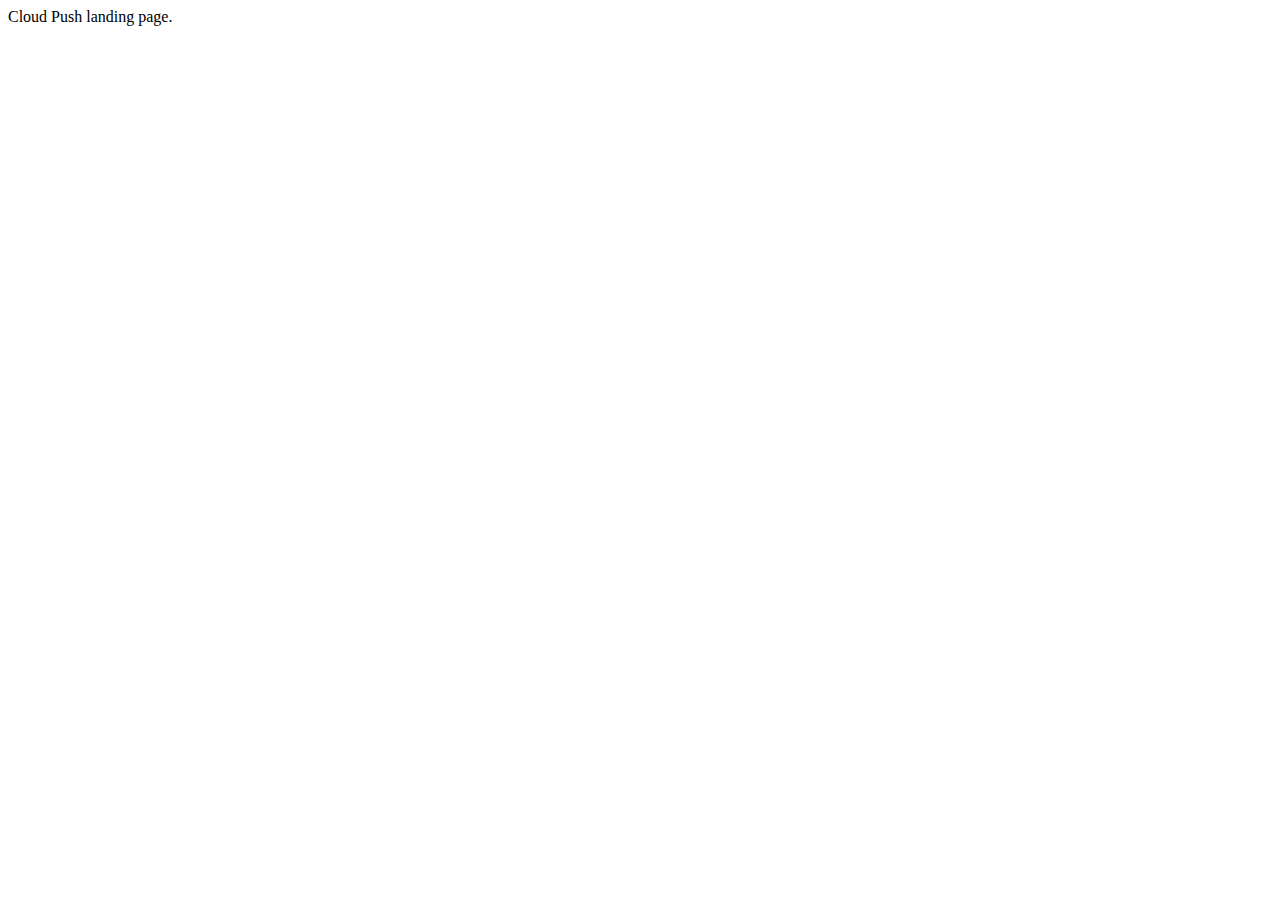
<file: goBridgeIt.html>
<!DOCTYPE html>
<html>
<head>
<script>
    var LAST_PAGE_KEY = "bridgeit.lastpage";
    if (localStorage)  {
        var lastPage = localStorage.getItem(LAST_PAGE_KEY);
        if (null != lastPage)  {
            var lastHash = lastPage.lastIndexOf("#");
            var theHash = "";
            var theURL = lastPage;
            if (lastHash > 0)  {
                theHash = lastPage.substring(lastHash);
                theURL = lastPage.substring(0, lastHash);
            }
            var hashSubClause = "";
            if (!!theHash)  {
                hashSubClause = "h=" + escape(theHash);
            }

            callbackClause = "c=" + escape("bridgeit.handleCloudPush");
            callbackClause += "&seq=" + (new Date()).getTime();

            var hashClause = "";
            if (!!hashSubClause || !!callbackClause)  {
                hashClause = "!h=" + escape(hashSubClause) + 
                        escape(callbackClause);
            }
            returnURL = theURL + "#icemobilesx_" + hashClause;
            window.location.replace(returnURL);
        }
    }
</script>
</head>
<body>
Cloud Push landing page. 
</body>
</html>
</file>
<file: css/bridgeit-u.css>
a.list-group-item:focus{
    background-color: #428BCA;
    color: #fff;
}

.notice {
    background-color: red;
}
</file>
